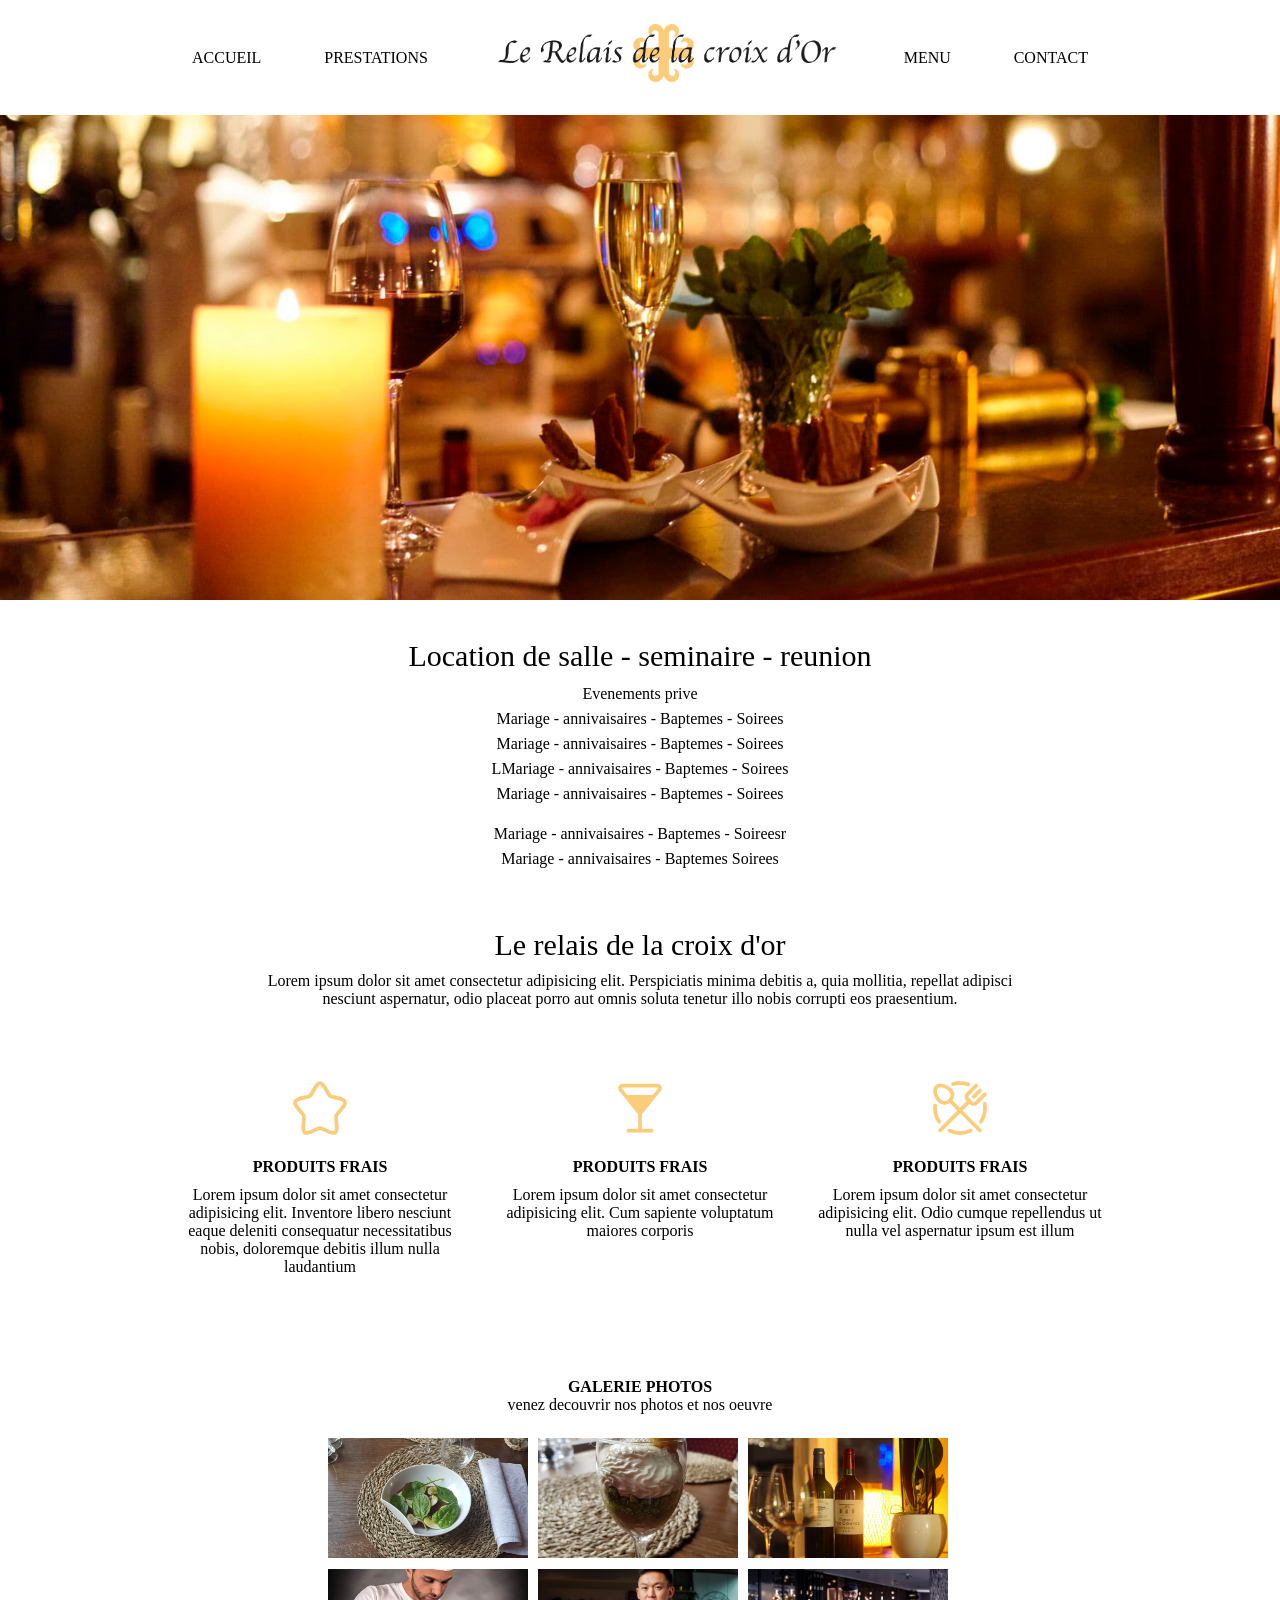
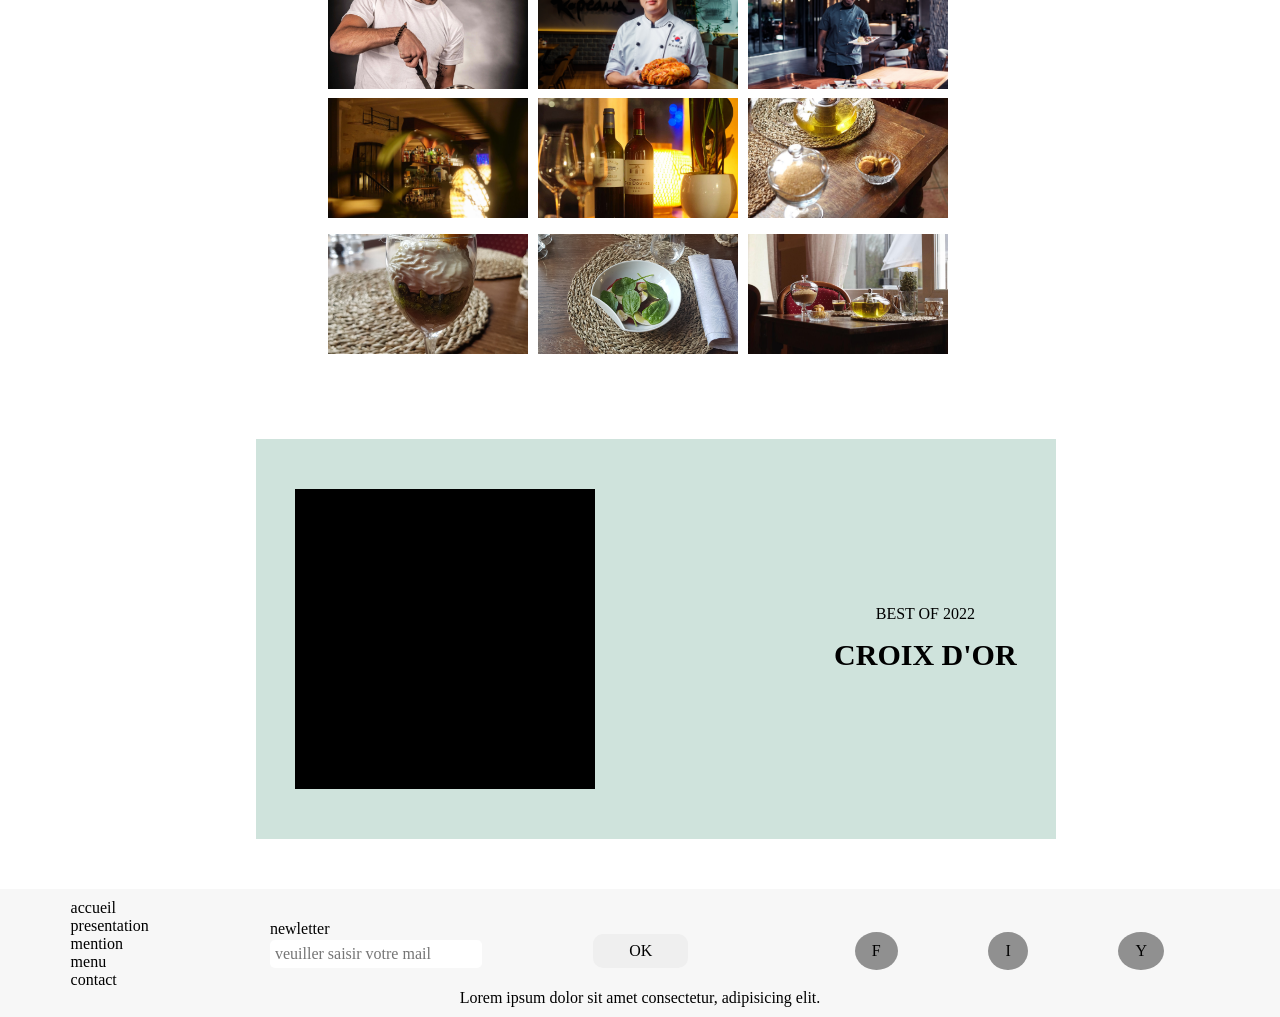
<file: index.html>
<!DOCTYPE html>
<html lang="en">
  <head>
    <meta charset="UTF-8" />
    <meta name="viewport" content="width=device-width, initial-scale=1.0" />
    <title>Restaurant</title>
    <link rel="stylesheet" href="assets/css/main.css" />
  </head>
  <body>
    <main>
      <header>
        <nav>
          <ul>
            <li><a href="/index.html">ACCUEIL</a></li>
            <li><a href="/presentation.html">PRESTATIONS</a></li>
            <li>
              <a href="/index.html"><img src="assets/img/logo.png" alt="" /></a>
            </li>
            <li><a href="#">MENU</a></li>
            <li><a href="#">CONTACT</a></li>
          </ul>
        </nav>
      </header>

      <!-- Slider container -->

      <section class="cadre-slider">
        <div class="container-slider">
          <div class="slider">
            <img src="assets/img/photo-3.jpg" alt="" />
          </div>
        </div>
      </section>

      <section role="presentation-prestation" class="container">
        <div class="info">
            <h1>Location de salle -  seminaire -  reunion</h1>
            <p>Evenements prive</p>
            <p>Mariage - annivaisaires - Baptemes - Soirees</p>
            <p>Mariage - annivaisaires - Baptemes - Soirees</p>
            <p>LMariage - annivaisaires - Baptemes - Soirees</p>
            <p>Mariage - annivaisaires - Baptemes - Soirees</p>
            <p>Mariage - annivaisaires - Baptemes - Soireesr</p>
            <p>Mariage - annivaisaires - Baptemes <span>Soirees</span></p>
            
        </div>
      </section>

      <section  role="card"   class="container card-container">
        <div class="cadre-card">
            <h2>
                Le relais de la croix d'or
            </h2>
            <p>
                Lorem ipsum dolor sit amet consectetur adipisicing elit. Perspiciatis minima debitis a, quia mollitia, repellat adipisci nesciunt aspernatur, odio placeat porro aut omnis soluta tenetur illo nobis corrupti eos praesentium.
            </p>
        </div>
        <div class="container cards-item">
            <div class="item">
                <img src="assets/icons/solar--star-line-duotone.svg" alt="">
                <h2>PRODUITS FRAIS</h2>
                <p>
                    Lorem ipsum dolor sit amet consectetur adipisicing elit. Inventore libero nesciunt eaque deleniti consequatur necessitatibus nobis, doloremque debitis illum nulla laudantium 
                </p>
            </div>
            <div class="item">
                <img src="assets/icons/mynaui--cocktail-solid.svg" alt="">
                <h2>PRODUITS FRAIS</h2>
                <p>
                    Lorem ipsum dolor sit amet consectetur adipisicing elit. Cum sapiente voluptatum maiores corporis 
                </p>
            </div>
            <div class="item">
                <img src="assets/icons/hugeicons--spoon-and-fork.svg" alt="">
                <h2>PRODUITS FRAIS</h2>
                <p>
                    Lorem ipsum dolor sit amet consectetur adipisicing elit. Odio cumque repellendus ut nulla vel aspernatur ipsum est illum 
                </p>
            </div>
        </div>

      </section>
     

      <section role="Galerie" class="container cadre-galerie">
        <h2>GALERIE PHOTOS</h2>
        <p>venez decouvrir nos photos et nos oeuvre</p>
        <div class="items-galerie">
            <div class="item-galerie">
              <img src="/assets/img/gallery-3.jpeg" alt="">
            </div>

            <div class="item-galerie">
              <img src="/assets/img/gallery-5.jpeg" alt="">
            </div>

            <div class="item-galerie">
              <img src="/assets/img/gallery-7.jpeg" alt="">
            </div>

            <div class="item-galerie">
              <img src="/assets/img/chef-3.jpg" alt="">
            </div>

            <div class="item-galerie">
              <img src="/assets/img/chef-2.jpg" alt="">
            </div>

            <div class="item-galerie">
              <img src="/assets/img/chef-1.jpg" alt="">
            </div>

            <div class="item-galerie">
              <img src="/assets/img/gallery-8.jpeg" alt="">
            </div>

            <div class="item-galerie">
              <img src="/assets/img/gallery-7.jpeg" alt="">
            </div>

            <div class="item-galerie">
              <img src="/assets/img/gallery-6.jpeg" alt="">
            </div>

            <div class="item-galerie">
              <img src="/assets/img/gallery-5.jpeg" alt="">
            </div>

            <div class="item-galerie">
              <img src="/assets/img/gallery-3.jpeg" alt="">
            </div>

            <div class="item-galerie">
              <img src="/assets/img/gallery-2.jpeg" alt="">
            </div>


        </div>

      </section>


      <section role="video-presentation" class="cadre-youtube">
        <div class="youtube">
          <iframe 
            width="500"
            height="315"
            src="https://www.youtube.com/embed/VOTRE_ID_VIDEO"
            title="YouTube video player"
            frameborder="0"
            allow="accelerometer; autoplay; clipboard-write; encrypted-media; gyroscope; picture-in-picture"
            allowfullscreen>
        </iframe>
        </div>

        <div class="info-youtube">
            <p>BEST OF 2022</p>
            <h2>CROIX D'OR</h2>
        </div>
      </section>

      <footer>
        <div class="cadre-footer">
          <div>
            <div><a href="#">accueil</a></div>
            <div><a href="/presentation.html">presentation</a></div>
            <div><a href="#">mention</a></div>
            <div><a href="#">menu</a></div>
            <div><a href="">contact</a></div>
          </div>
          <div class="footer-input">
            <p>newletter</p>
            <input type="text" placeholder="veuiller saisir votre mail">
          </div>
          <div class="footer-btn">
            <button class="btn">OK</button>
          </div>
          <div class="footer-icons">
            <div class="icons">F</div>
            <div class="icons">I</div>
            <div class="icons">Y</div>
          </div>
        </div>
        <div>
          <p>Lorem ipsum dolor sit amet consectetur, adipisicing elit.</p>
        </div>
      </footer>

    </main>
  </body>
</html>
</file>
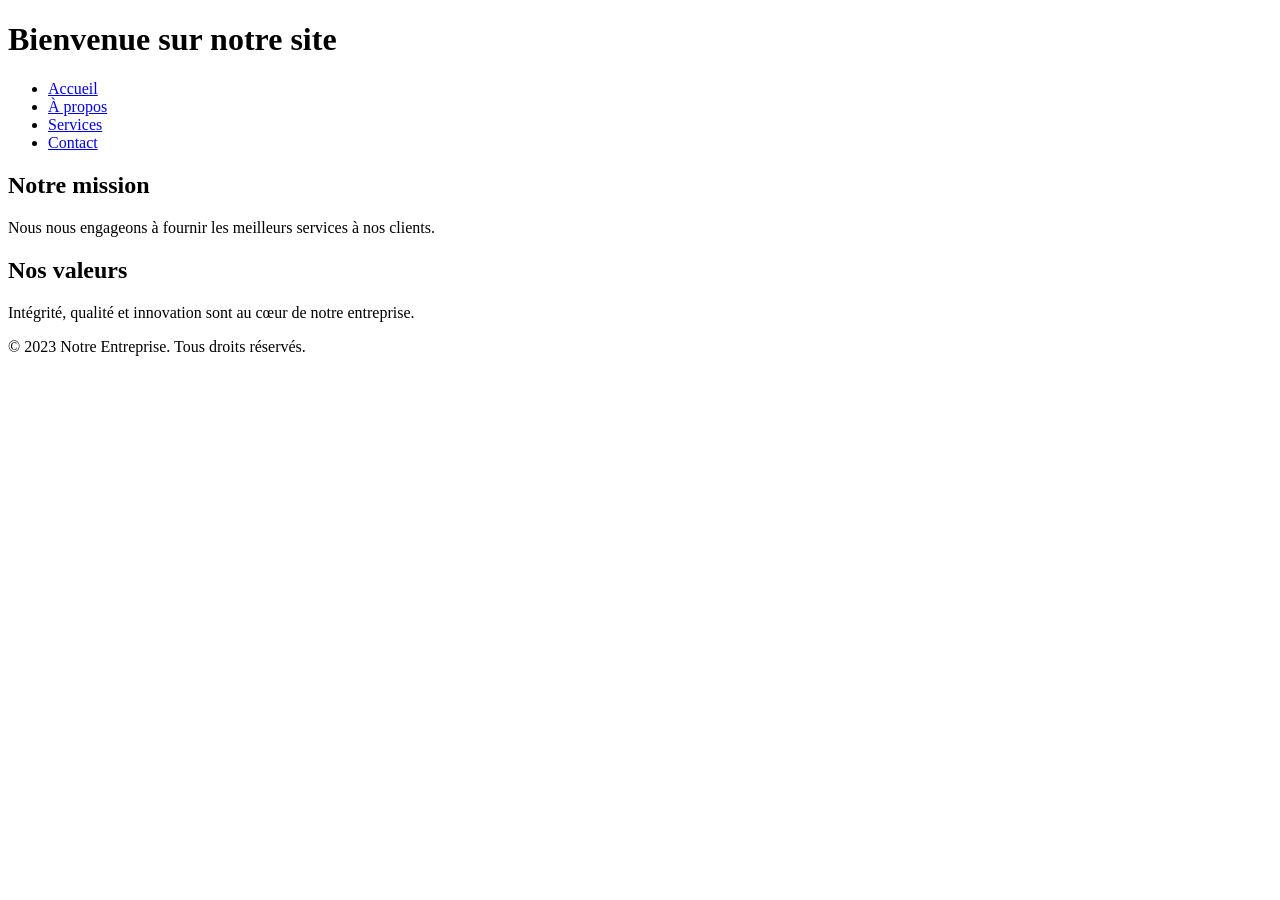
<file: │-1/index.html>
<!DOCTYPE html>
<html lang="fr">
<head>
    <meta charset="UTF-8">
    <meta name="viewport" content="width=device-width, initial-scale=1.0">
    <title>Page d'accueil</title>
    <link rel="stylesheet" href="assets/css/main.css">
</head>
<body>
    <header>
        <h1>Bienvenue sur notre site</h1>
        <nav>
            <ul>
                <li><a href="index.html">Accueil</a></li>
                <li><a href="about.html">À propos</a></li>
                <li><a href="services.html">Services</a></li>
                <li><a href="contact.html">Contact</a></li>
            </ul>
        </nav>
    </header>

    <main>
        <section>
            <h2>Notre mission</h2>
            <p>Nous nous engageons à fournir les meilleurs services à nos clients.</p>
        </section>
        <section>
            <h2>Nos valeurs</h2>
            <p>Intégrité, qualité et innovation sont au cœur de notre entreprise.</p>
        </section>
    </main>

    <footer>
        <p>&copy; 2023 Notre Entreprise. Tous droits réservés.</p>
    </footer>

    <script src="assets/js/main.js"></script>
</body>
</html>
</file>
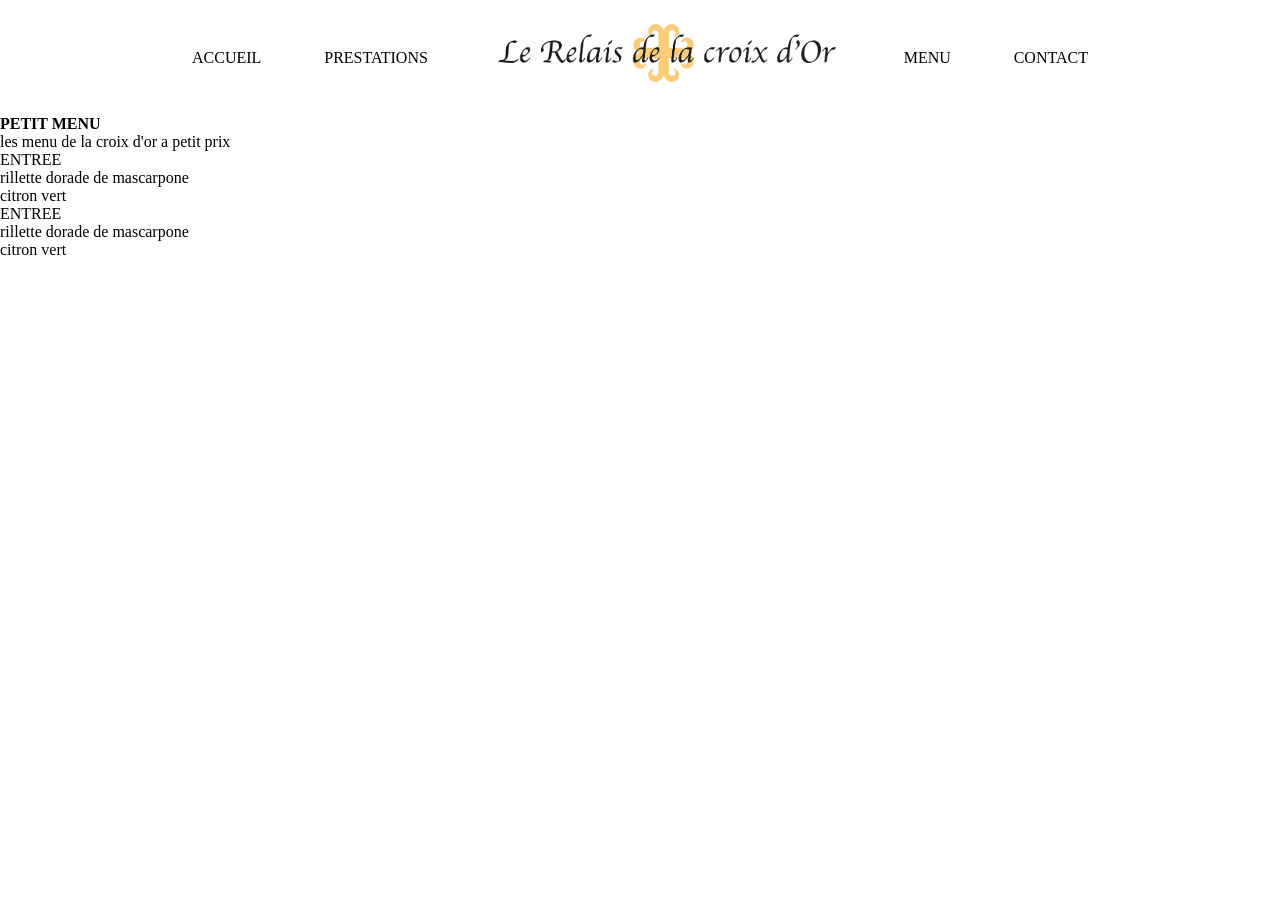
<file: menu.html>
<!DOCTYPE html>
<html lang="en">
<head>
    <meta charset="UTF-8">
    <meta name="viewport" content="width=device-width, initial-scale=1.0">
    <title>menu</title>
    <link rel="stylesheet" href="/assets/css/main.css">
</head>
<body>

    <main>
         <header>
        <nav>
          <ul>
            <li><a href="/index.html">ACCUEIL</a></li>
            <li><a href="/presentation.html">PRESTATIONS</a></li>
            <li>
              <a href="#"><img src="assets/img/logo.png" alt="" /></a>
            </li>
            <li><a href="#">MENU</a></li>
            <li><a href="#">CONTACT</a></li>
          </ul>
        </nav>
      </header>
    </main>

    <section role="petit-menu" class="cadre-petit-menu">
        <h1>PETIT MENU</h1>
        <P>
            les menu de la croix d'or a petit prix
        </P>

        <div class="container-menu">
          <div class="item">
            <p>ENTREE</p>
            <p>rillette dorade de mascarpone</p>
            <span>citron vert</span>
          </div>

          <div class="item">
            <p>ENTREE</p>
            <p>rillette dorade de mascarpone</p>
            <span>citron vert</span>
          </div>
          
        </div>
    </section>
    
</body>
</html>
</file>
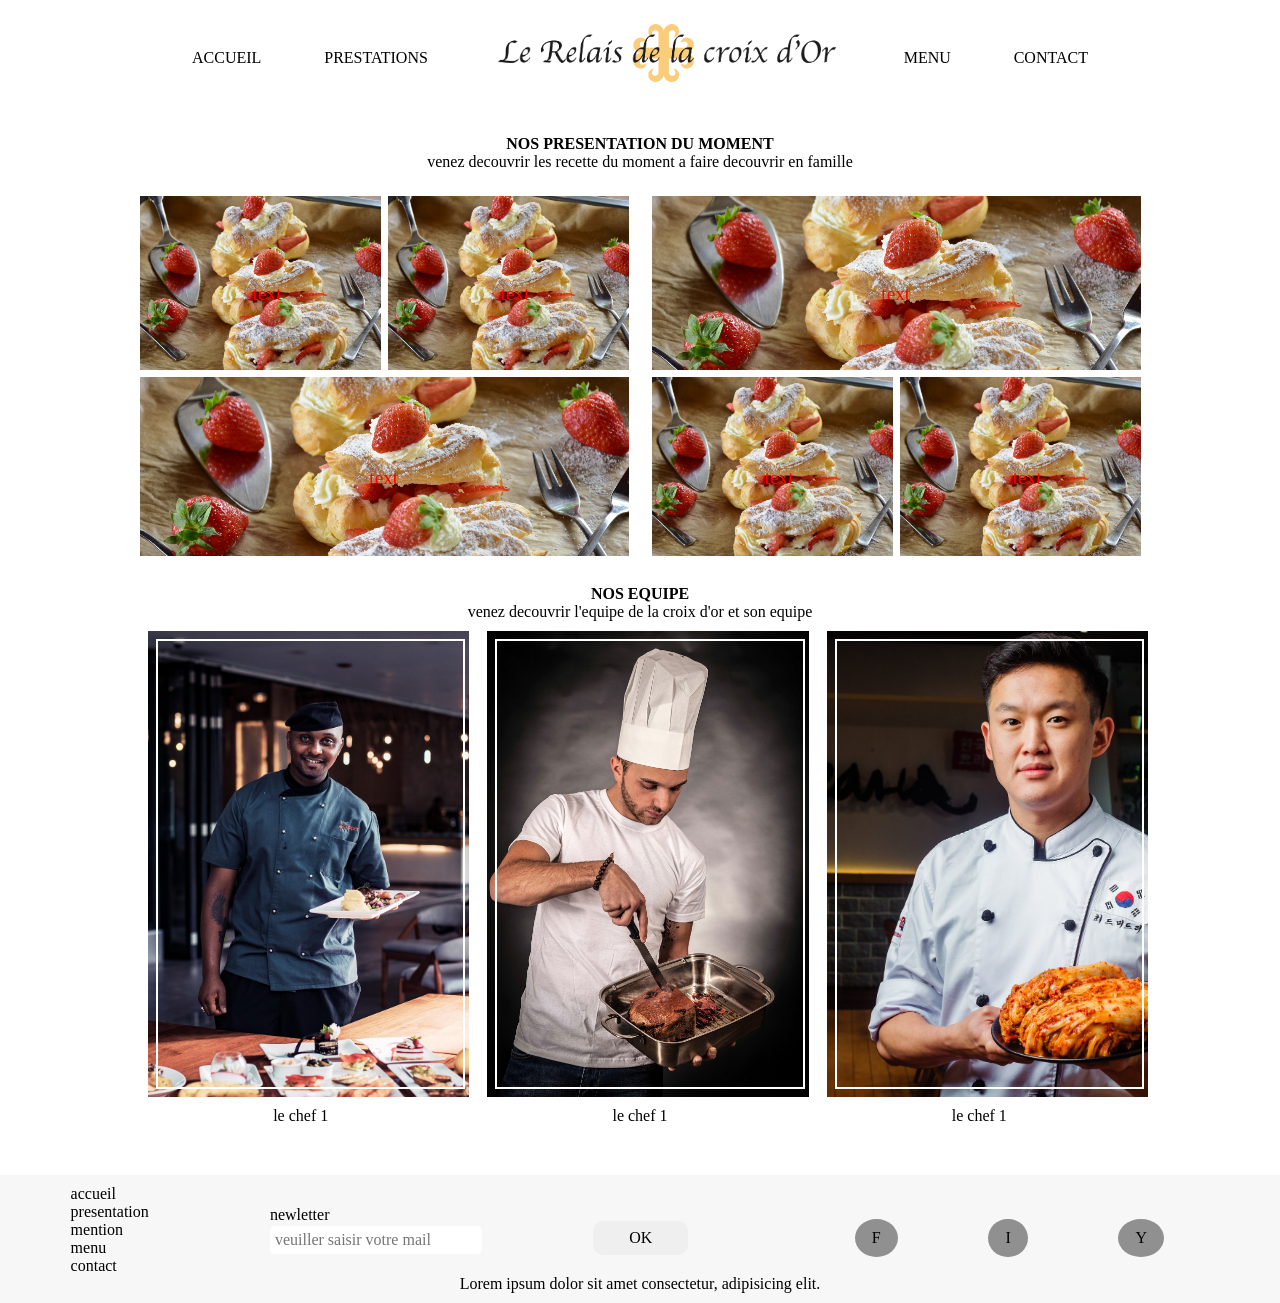
<file: presentation.html>
<!DOCTYPE html>
<html lang="en">
<head>
    <meta charset="UTF-8">
    <meta name="viewport" content="width=device-width, initial-scale=1.0">
    <title>presentation</title>
    <link rel="stylesheet" href="assets/css/main.css">
</head>
<body>
    <main>
         <header>
        <nav>
          <ul>
            <li><a href="/index.html">ACCUEIL</a></li>
            <li><a href="/presentation.html">PRESTATIONS</a></li>
            <li>
              <a href="#"><img src="assets/img/logo.png" alt="" /></a>
            </li>
            <li><a href="/menu.html">MENU</a></li>
            <li><a href="#">CONTACT</a></li>
          </ul>
        </nav>
      </header>

      <section role="presentation" class="cadre-presentation">
        <h1>NOS PRESENTATION DU MOMENT</h1>
        <p>venez decouvrir les recette du moment a faire decouvrir en famille</p>
        <div class="cadre-menu">
            <div class="item-menu">
                <div class="item">
                    <p>text</p>
                    <img src="/assets/img/img-td-1.jpg" alt="">
                </div>
                <div class="item">
                    <p>text</p>
                    <img src="/assets/img/img-td-1.jpg" alt="">
                </div>
                <div class="item">
                    <p>text</p>
                    <img src="/assets/img/img-td-1.jpg" alt="">
                </div>
            </div>
            <div class="items-menu">
                <div class="item">
                    <p>text</p>
                    <img src="/assets/img/img-td-1.jpg" alt="">
                </div>
                <div class="item">
                    <p>text</p>
                    <img src="/assets/img/img-td-1.jpg" alt="">
                </div>
                <div class="item">
                    <p>text</p>
                    <img src="/assets/img/img-td-1.jpg" alt="">
                </div>
            </div>
        </div>
      </section>

      <section role="nos equipe" class="cadre-equipe">
        <h2>NOS EQUIPE</h2>
        <p>venez decouvrir l'equipe de la croix d'or et son equipe</p>
        <div class="cadre-items">
            <div class="item-conteneur">
                        <div class="item"
                        style="background-image: url('/assets/img/chef-1.jpg');"
                        >
                    <div class="cadre"></div>
                    </div>
                        
                    <div class="item-text">
                        le chef 1
                    </div>
            </div>

            <div class="item-conteneur">
                        <div class="item"
                        style="background-image: url('/assets/img/chef-3.jpg');"
                        >
                    <div class="cadre"></div>
                    </div>
                        

                    <div class="item-text">
                        le chef 1
                    </div>
            </div>

            <div class="item-conteneur">
                        <div class="item"
                        style="background-image: url('/assets/img/chef-2.jpg');"
                        >
                    <div class="cadre"></div>
                    </div>
                        

                    <div class="item-text">
                        le chef 1
                    </div>
            </div>

            
           
        </div>
      </section>


       <footer>
        <div class="cadre-footer">
          <div>
            <div><a href="#">accueil</a></div>
            <div><a href="#">presentation</a></div>
            <div><a href="#">mention</a></div>
            <div><a href="#">menu</a></div>
            <div><a href="">contact</a></div>
          </div>
          <div class="footer-input">
            <p>newletter</p>
            <input type="text" placeholder="veuiller saisir votre mail">
          </div>
          <div class="footer-btn">
            <button class="btn">OK</button>
          </div>
          <div class="footer-icons">
            <div class="icons">F</div>
            <div class="icons">I</div>
            <div class="icons">Y</div>
          </div>
        </div>
        <div>
          <p>Lorem ipsum dolor sit amet consectetur, adipisicing elit.</p>
        </div>
      </footer>
    </main>
</body>
</html>
</file>
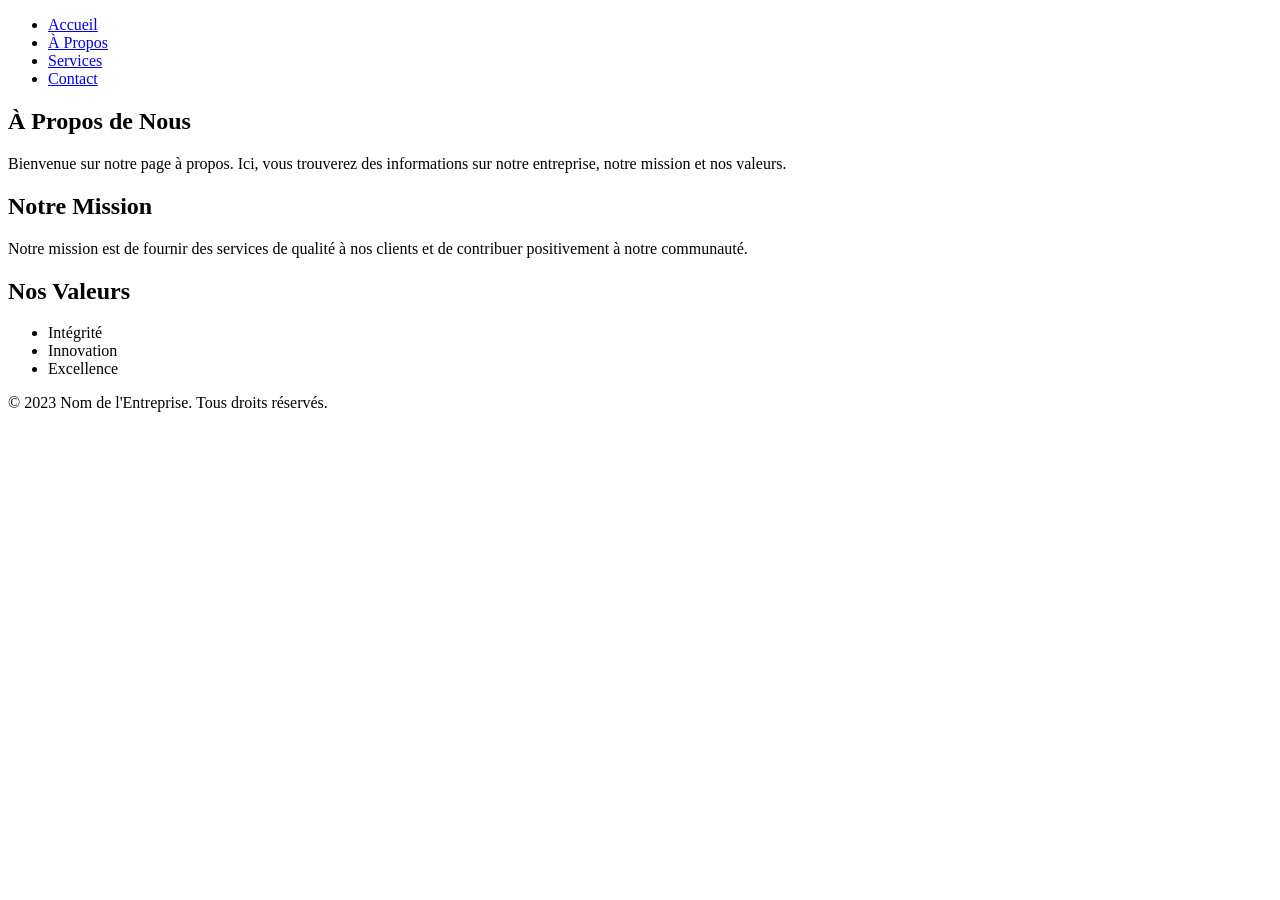
<file: │-1/about.html>
<!DOCTYPE html>
<html lang="fr">
<head>
    <meta charset="UTF-8">
    <meta name="viewport" content="width=device-width, initial-scale=1.0">
    <title>À Propos - Nom de l'Entreprise</title>
    <link rel="stylesheet" href="assets/css/main.css">
</head>
<body>
    <header>
        <nav>
            <ul>
                <li><a href="index.html">Accueil</a></li>
                <li><a href="about.html">À Propos</a></li>
                <li><a href="services.html">Services</a></li>
                <li><a href="contact.html">Contact</a></li>
            </ul>
        </nav>
    </header>

    <main>
        <section>
            <h1>À Propos de Nous</h1>
            <p>Bienvenue sur notre page à propos. Ici, vous trouverez des informations sur notre entreprise, notre mission et nos valeurs.</p>
            <h2>Notre Mission</h2>
            <p>Notre mission est de fournir des services de qualité à nos clients et de contribuer positivement à notre communauté.</p>
            <h2>Nos Valeurs</h2>
            <ul>
                <li>Intégrité</li>
                <li>Innovation</li>
                <li>Excellence</li>
            </ul>
        </section>
    </main>

    <footer>
        <p>&copy; 2023 Nom de l'Entreprise. Tous droits réservés.</p>
    </footer>

    <script src="assets/js/main.js"></script>
    <script src="assets/js/pages/about.js"></script>
</body>
</html>
</file>
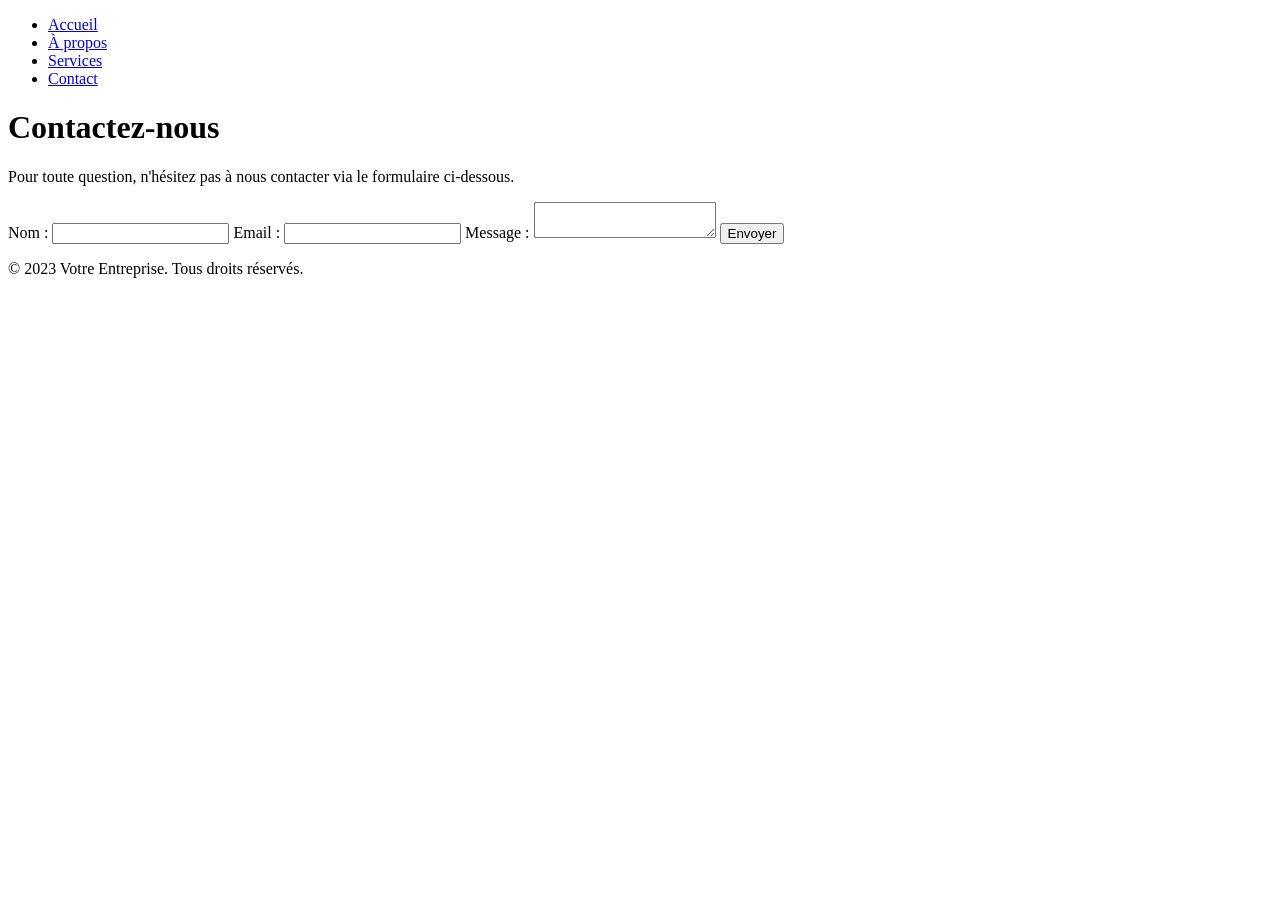
<file: │-1/contact.html>
<!DOCTYPE html>
<html lang="fr">
<head>
    <meta charset="UTF-8">
    <meta name="viewport" content="width=device-width, initial-scale=1.0">
    <title>Contact</title>
    <link rel="stylesheet" href="assets/css/main.css">
</head>
<body>
    <header>
        <nav>
            <ul>
                <li><a href="index.html">Accueil</a></li>
                <li><a href="about.html">À propos</a></li>
                <li><a href="services.html">Services</a></li>
                <li><a href="contact.html">Contact</a></li>
            </ul>
        </nav>
    </header>

    <main>
        <h1>Contactez-nous</h1>
        <p>Pour toute question, n'hésitez pas à nous contacter via le formulaire ci-dessous.</p>
        
        <form action="#" method="post">
            <label for="name">Nom :</label>
            <input type="text" id="name" name="name" required>

            <label for="email">Email :</label>
            <input type="email" id="email" name="email" required>

            <label for="message">Message :</label>
            <textarea id="message" name="message" required></textarea>

            <button type="submit">Envoyer</button>
        </form>
    </main>

    <footer>
        <p>&copy; 2023 Votre Entreprise. Tous droits réservés.</p>
    </footer>

    <script src="assets/js/main.js"></script>
    <script src="assets/js/pages/contact.js"></script>
</body>
</html>
</file>
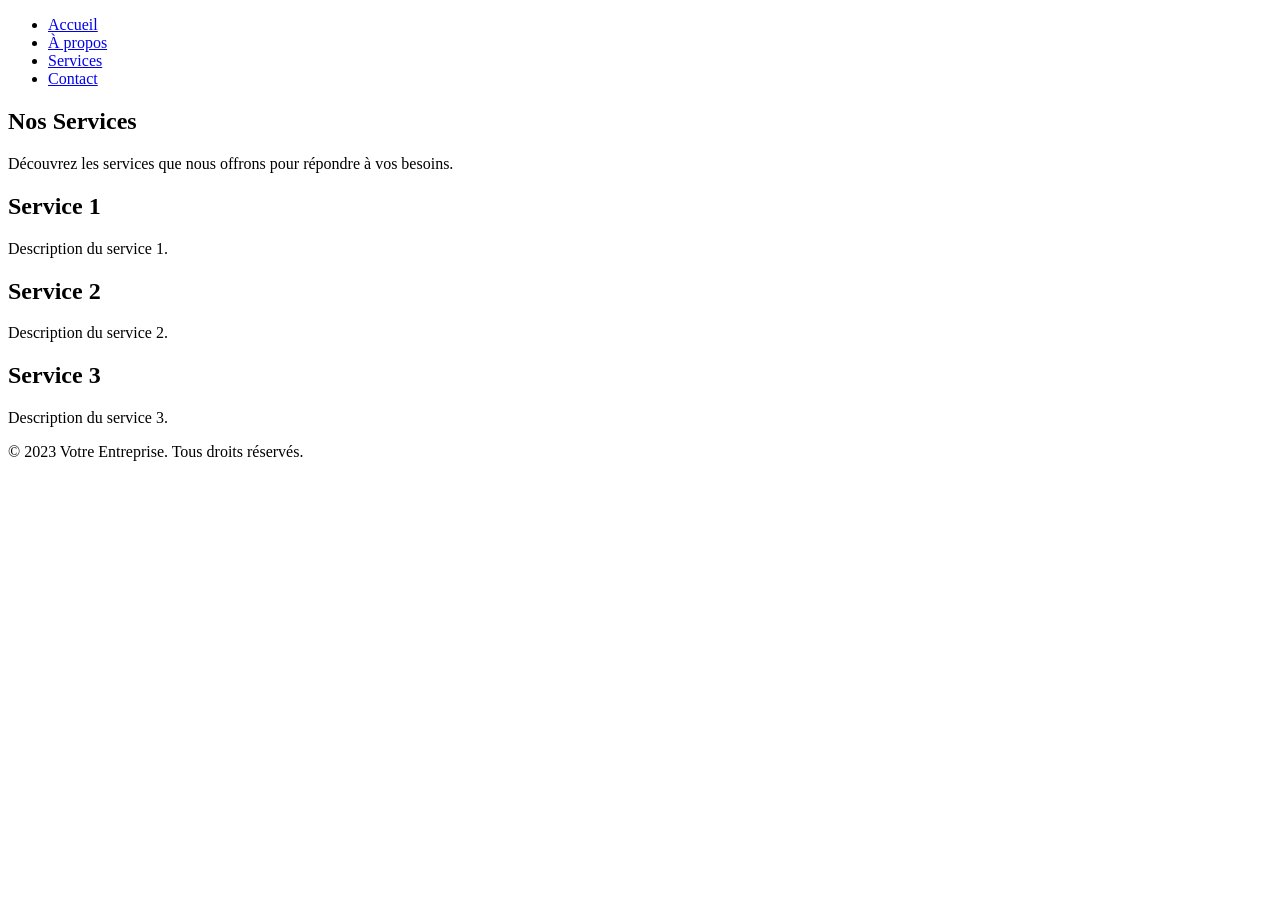
<file: │-1/services.html>
<!DOCTYPE html>
<html lang="fr">
<head>
    <meta charset="UTF-8">
    <meta name="viewport" content="width=device-width, initial-scale=1.0">
    <title>Nos Services</title>
    <link rel="stylesheet" href="assets/css/main.css">
</head>
<body>
    <header>
        <nav>
            <ul>
                <li><a href="index.html">Accueil</a></li>
                <li><a href="about.html">À propos</a></li>
                <li><a href="services.html">Services</a></li>
                <li><a href="contact.html">Contact</a></li>
            </ul>
        </nav>
    </header>

    <main>
        <section>
            <h1>Nos Services</h1>
            <p>Découvrez les services que nous offrons pour répondre à vos besoins.</p>
            <div class="service-list">
                <article class="service">
                    <h2>Service 1</h2>
                    <p>Description du service 1.</p>
                </article>
                <article class="service">
                    <h2>Service 2</h2>
                    <p>Description du service 2.</p>
                </article>
                <article class="service">
                    <h2>Service 3</h2>
                    <p>Description du service 3.</p>
                </article>
            </div>
        </section>
    </main>

    <footer>
        <p>&copy; 2023 Votre Entreprise. Tous droits réservés.</p>
    </footer>

    <script src="assets/js/main.js"></script>
    <script src="assets/js/pages/services.js"></script>
</body>
</html>
</file>
<file: assets/css/main.css>
@charset "UTF-8";
@import url("https://fonts.googleapis.com/css2?family=Josefin+Sans:ital,wght@0,100..700;1,100..700&family=Playball&display=swap");
* {
  margin: 0;
  padding: 0;
  border: 0;
  outline: 0;
  font-size: 100%;
  vertical-align: baseline;
}

article, aside, details, figcaption, figure,
footer, header, hgroup, menu, nav, section {
  display: block; /* définit le type d'affichage utilisée pour le rendu d'un élément  */
}

h1, h2, h3, h4, h5, h6 {
  font-family: "Cormorant Garamond";
}

img, form, label, input, select, textarea {
  width: 100%;
}

a {
  text-decoration: none;
  color: #000;
}

p {
  font-size: 16px;
}

.container {
  width: 1200px;
  margin: auto;
  display: -webkit-box;
  display: -ms-flexbox;
  display: flex;
  -webkit-box-pack: justify;
      -ms-flex-pack: justify;
          justify-content: space-between;
}

.background {
  background: #f3f3f3 !important;
}

header {
  display: -webkit-box;
  display: -ms-flexbox;
  display: flex;
  -webkit-box-pack: center;
      -ms-flex-pack: center;
          justify-content: center;
  -webkit-box-align: center;
      -ms-flex-align: center;
          align-items: center;
}
header nav {
  width: 70%;
  max-width: 1200px;
  padding: 24px;
}
header nav ul {
  display: -webkit-box;
  display: -ms-flexbox;
  display: flex;
  list-style: none;
  -webkit-box-pack: justify;
      -ms-flex-pack: justify;
          justify-content: space-between;
  text-align: center;
  -webkit-box-align: center;
      -ms-flex-align: center;
          align-items: center;
}
header nav ul li:nth-child(3) img {
  width: 350px;
}

footer {
  background-color: rgb(247, 247, 247);
  font-family: "Times New Roman", Times, serif;
  text-align: center;
  -webkit-box-align: center;
      -ms-flex-align: center;
          align-items: center;
  margin-top: 50px;
  padding: 10px;
}
footer .cadre-footer {
  font-family: "Times New Roman", Times, serif;
  display: -webkit-box;
  display: -ms-flexbox;
  display: flex;
  -ms-flex-pack: distribute;
      justify-content: space-around;
  text-align: start;
  -webkit-box-align: center;
      -ms-flex-align: center;
          align-items: center;
}
footer .cadre-footer .footer-icons {
  font-family: "Times New Roman", Times, serif;
  display: -webkit-box;
  display: -ms-flexbox;
  display: flex;
  -ms-flex-pack: distribute;
      justify-content: space-around;
  width: 400px;
  margin-top: 15px;
}
footer .cadre-footer .footer-icons .icons {
  background-color: #909090;
  padding: 10px 17px;
  border-radius: 50%;
  -webkit-border-radius: 50%;
  -moz-border-radius: 50%;
  -ms-border-radius: 50%;
  -o-border-radius: 50%;
}
footer .cadre-footer .footer-btn .btn {
  font-family: "Times New Roman", Times, serif;
  margin-top: 15px;
  padding: 8px 36px 8px 36px;
  border-radius: 10px;
  text-align: center;
  -webkit-box-align: center;
      -ms-flex-align: center;
          align-items: center;
  -webkit-border-radius: 10px;
  -moz-border-radius: 10px;
  -ms-border-radius: 10px;
  -o-border-radius: 10px;
}
footer .cadre-footer .footer-input p {
  font-family: "Times New Roman", Times, serif;
  margin-bottom: 2px;
}
footer .cadre-footer .footer-input input {
  font-family: "Times New Roman", Times, serif;
  padding: 5px;
  border-radius: 5px;
  -webkit-border-radius: 5px;
  -moz-border-radius: 5px;
  -ms-border-radius: 5px;
  -o-border-radius: 5px;
}

.container {
  -webkit-box-pack: center;
      -ms-flex-pack: center;
          justify-content: center;
  margin-top: 30px;
}
.container .info {
  text-align: center;
  display: -webkit-box;
  display: -ms-flexbox;
  display: flex;
  -webkit-box-orient: vertical;
  -webkit-box-direction: normal;
      -ms-flex-direction: column;
          flex-direction: column;
  margin-bottom: 20px;
  gap: 7px;
}
.container .info h1 {
  font-size: 30px;
  padding: 5px;
  font-family: "Times New Roman", Times, serif;
  font-weight: 100;
}
.container .info p:nth-of-type(5) {
  margin-bottom: 15px;
}

.card-container {
  display: -webkit-box;
  display: -ms-flexbox;
  display: flex;
  -webkit-box-orient: vertical;
  -webkit-box-direction: normal;
      -ms-flex-direction: column;
          flex-direction: column;
  -webkit-box-pack: center;
      -ms-flex-pack: center;
          justify-content: center;
  text-align: center;
  -webkit-box-align: center;
      -ms-flex-align: center;
          align-items: center;
  margin-top: 30px;
}
.card-container .cadre-card {
  width: 800px;
}
.card-container .cadre-card h2 {
  font-family: "Times New Roman", Times, serif;
  font-size: 30px;
  font-weight: 100;
  font-weight: 100;
  padding: 10px;
}
.card-container .cards-item {
  margin-top: 70px;
  margin-bottom: 20px;
  gap: 20px;
}
.card-container .cards-item .item {
  width: 300px;
  height: 250px;
  text-align: center;
  -webkit-box-align: center;
      -ms-flex-align: center;
          align-items: center;
  display: -webkit-box;
  display: -ms-flexbox;
  display: flex;
  -webkit-box-orient: vertical;
  -webkit-box-direction: normal;
      -ms-flex-direction: column;
          flex-direction: column;
}
.card-container .cards-item .item h2 {
  padding-bottom: 10px;
}
.card-container .cards-item .item img {
  width: 60px;
  padding-bottom: 20px;
}

.cadre-galerie {
  width: 800px;
  -webkit-box-orient: vertical;
  -webkit-box-direction: normal;
      -ms-flex-direction: column;
          flex-direction: column;
  -webkit-box-align: center;
      -ms-flex-align: center;
          align-items: center;
}
.cadre-galerie .items-galerie {
  display: grid;
  grid-template-columns: 210px 210px 205px;
  grid-template-rows: 131px 129px 136px 205px;
  margin-top: 24px;
}
.cadre-galerie .items-galerie .item-galerie {
  width: 200px;
  height: 120px;
  overflow: hidden;
}
.cadre-galerie .items-galerie .item-galerie img {
  width: 100%;
  height: 100%;
  -o-object-fit: cover;
     object-fit: cover;
  display: block;
}

.cadre-youtube {
  width: 800px;
  margin-left: 20%;
  display: -webkit-box;
  display: -ms-flexbox;
  display: flex;
  -ms-flex-pack: distribute;
      justify-content: space-around;
  -webkit-box-align: center;
      -ms-flex-align: center;
          align-items: center;
  text-align: center;
  height: 400px;
  background-color: rgb(207, 227, 220);
}
.cadre-youtube .youtube {
  width: 300px;
  height: 300px;
  background-color: black;
}
.cadre-youtube .info-youtube {
  margin-left: 20%;
}
.cadre-youtube .info-youtube h2 {
  font-size: 30px;
  margin-top: 15px;
}

header {
  display: -webkit-box;
  display: -ms-flexbox;
  display: flex;
  -webkit-box-pack: center;
      -ms-flex-pack: center;
          justify-content: center;
  -webkit-box-align: center;
      -ms-flex-align: center;
          align-items: center;
}

header nav {
  width: 70%;
  max-width: 1200px;
  padding: 24px;
}

header nav ul {
  display: -webkit-box;
  display: -ms-flexbox;
  display: flex;
  list-style: none;
  -webkit-box-pack: justify;
      -ms-flex-pack: justify;
          justify-content: space-between;
  text-align: center;
  -webkit-box-align: center;
      -ms-flex-align: center;
          align-items: center;
}

header nav ul li:nth-child(3) img {
  width: 350px;
}

.cadre-presentation {
  display: -webkit-box;
  display: -ms-flexbox;
  display: flex;
  -webkit-box-orient: vertical;
  -webkit-box-direction: normal;
      -ms-flex-direction: column;
          flex-direction: column;
  -webkit-box-align: center;
      -ms-flex-align: center;
          align-items: center;
  margin-top: 20px;
  height: 450px;
}
.cadre-presentation .cadre-menu {
  margin-top: 25px;
  height: 360px;
  width: 80%;
  display: -webkit-box;
  display: -ms-flexbox;
  display: flex;
  -ms-flex-pack: distribute;
      justify-content: space-around;
}
.cadre-presentation .cadre-menu .item-menu {
  display: grid;
  gap: 7px;
  grid-template-columns: 241px 241px;
  grid-template-rows: 174px;
}
.cadre-presentation .cadre-menu .item-menu .item {
  width: 100%;
  height: 100%;
  background-color: black;
  -webkit-box-align: center;
      -ms-flex-align: center;
          align-items: center;
  position: relative;
  overflow: hidden;
}
.cadre-presentation .cadre-menu .item-menu .item img {
  -o-object-fit: cover;
     object-fit: cover;
  width: 100%;
  height: 100%;
  display: block;
  position: absolute;
  z-index: 1;
}
.cadre-presentation .cadre-menu .item-menu .item p {
  color: rgb(255, 0, 0);
  font-size: 1.2rem;
  position: absolute;
  top: 50%;
  left: 47%;
  z-index: 99;
  text-align: center;
}
.cadre-presentation .cadre-menu .item-menu .item:nth-child(3) {
  grid-column: 1/-1;
}
.cadre-presentation .cadre-menu .items-menu {
  display: grid;
  gap: 7px;
  grid-template-columns: 241px 241px;
  grid-template-rows: 174px;
}
.cadre-presentation .cadre-menu .items-menu .item {
  width: 100%;
  height: 100%;
  background-color: black;
  -webkit-box-align: center;
      -ms-flex-align: center;
          align-items: center;
  position: relative;
  overflow: hidden;
}
.cadre-presentation .cadre-menu .items-menu .item img {
  -o-object-fit: cover;
     object-fit: cover;
  width: 100%;
  height: 100%;
  display: block;
  position: absolute;
  z-index: 1;
}
.cadre-presentation .cadre-menu .items-menu .item p {
  color: rgb(255, 0, 0);
  font-size: 1.2rem;
  position: absolute;
  top: 50%;
  left: 47%;
  z-index: 99;
  text-align: center;
}
.cadre-presentation .cadre-menu .items-menu .item:nth-child(1) {
  grid-column: 1/-1;
}

.cadre-equipe {
  display: -webkit-box;
  display: -ms-flexbox;
  display: flex;
  -webkit-box-orient: vertical;
  -webkit-box-direction: normal;
      -ms-flex-direction: column;
          flex-direction: column;
  -webkit-box-align: center;
      -ms-flex-align: center;
          align-items: center;
}
.cadre-equipe .cadre-items {
  display: -webkit-box;
  display: -ms-flexbox;
  display: flex;
  -ms-flex-pack: distribute;
      justify-content: space-around;
  width: 1018px;
  margin-top: 10px;
}
.cadre-equipe .cadre-items .item-conteneur {
  width: 30%;
  text-align: center;
}
.cadre-equipe .cadre-items .item-conteneur .item {
  width: 100%;
  height: 450px;
  background-position: center;
  background-size: cover;
  padding: 8px;
  margin-bottom: 10px;
}
.cadre-equipe .cadre-items .item-conteneur .cadre {
  border: rgb(255, 255, 255) solid 2px;
  width: 100%;
  height: -webkit-fill-available;
  height: -moz-available;
  height: stretch;
}/*# sourceMappingURL=main.css.map */
</file>
<file: │-1/assets/css/main.css>
/* Ce fichier est compilé à partir des fichiers Sass et ne doit pas être modifié manuellement. */
</file>
